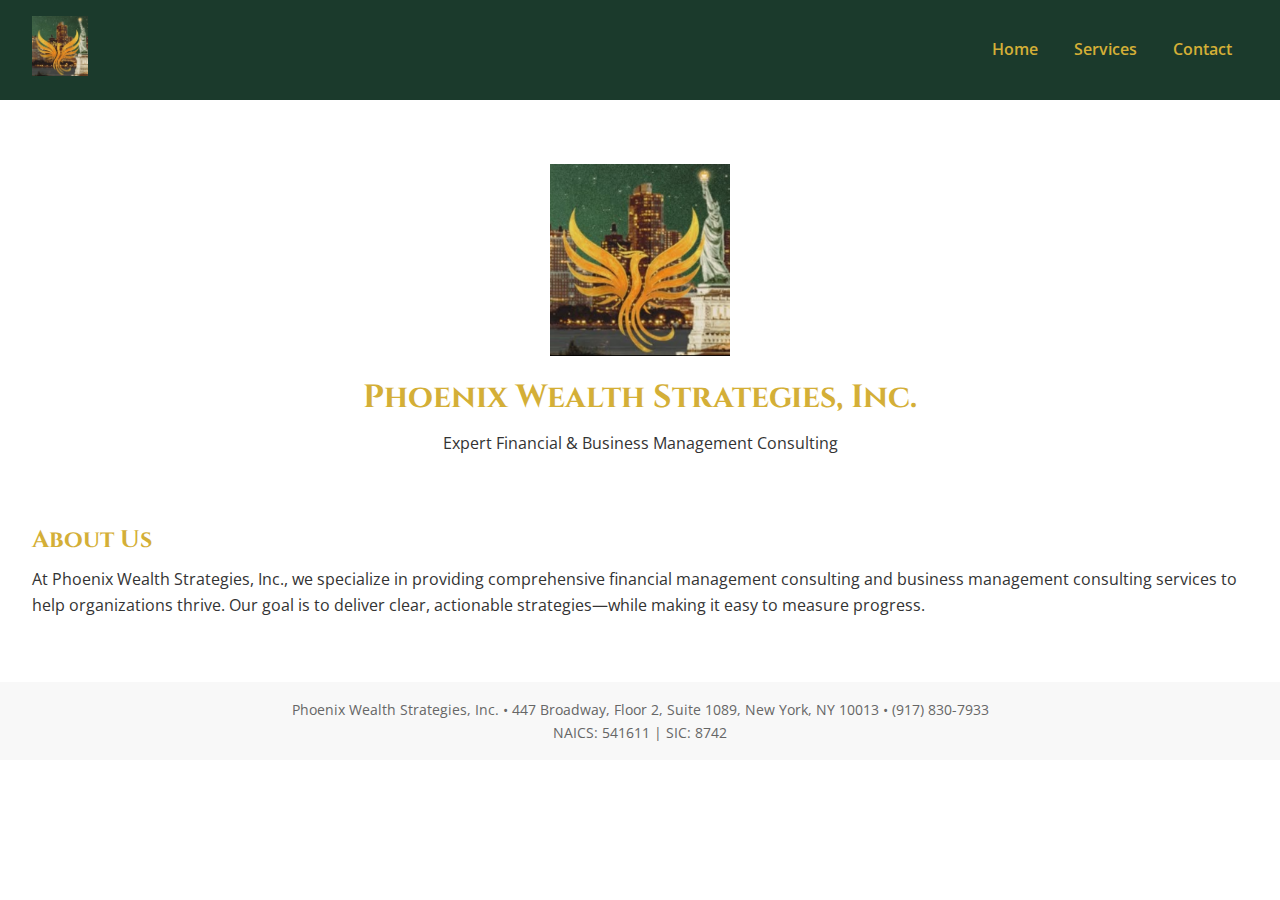
<file: index.html>
<!DOCTYPE html>
<html lang="en">
<head>
  <meta charset="UTF-8">
  <meta name="viewport" content="width=device-width,initial-scale=1.0">
  <title>Phoenix Wealth Strategies, Inc.</title>
  <link rel="stylesheet" href="styles.css">
</head>
<body>
  <header>
    <div class="logo">
      <img src="logo.png" alt="Phoenix Wealth Strategies Logo">
    </div>
    <nav>
      <a href="index.html">Home</a>
      <a href="services.html">Services</a>
      <a href="contact.html">Contact</a>
    </nav>
  </header>

  <main>
    <section class="hero" style="text-align:center; padding:2rem 0;">
      <img src="logo.png" alt="Logo" style="max-width:180px; display:block; margin:0 auto 1rem;">
      <h1>Phoenix Wealth Strategies, Inc.</h1>
      <p>Expert Financial & Business Management Consulting</p>
    </section>

    <section>
      <h2>About Us</h2>
      <p>
        At Phoenix Wealth Strategies, Inc., we specialize in providing comprehensive financial
        management consulting and business management consulting services to help organizations
        thrive. Our goal is to deliver clear, actionable strategies—while making it easy to
        measure progress.
      </p>
    </section>
  </main>

  <footer>
    Phoenix Wealth Strategies, Inc. • 447 Broadway, Floor 2, Suite 1089, New York, NY 10013 •
    (917) 830-7933
    <br>
    NAICS: 541611 | SIC: 8742
  </footer>
</body>
</html>
</file>
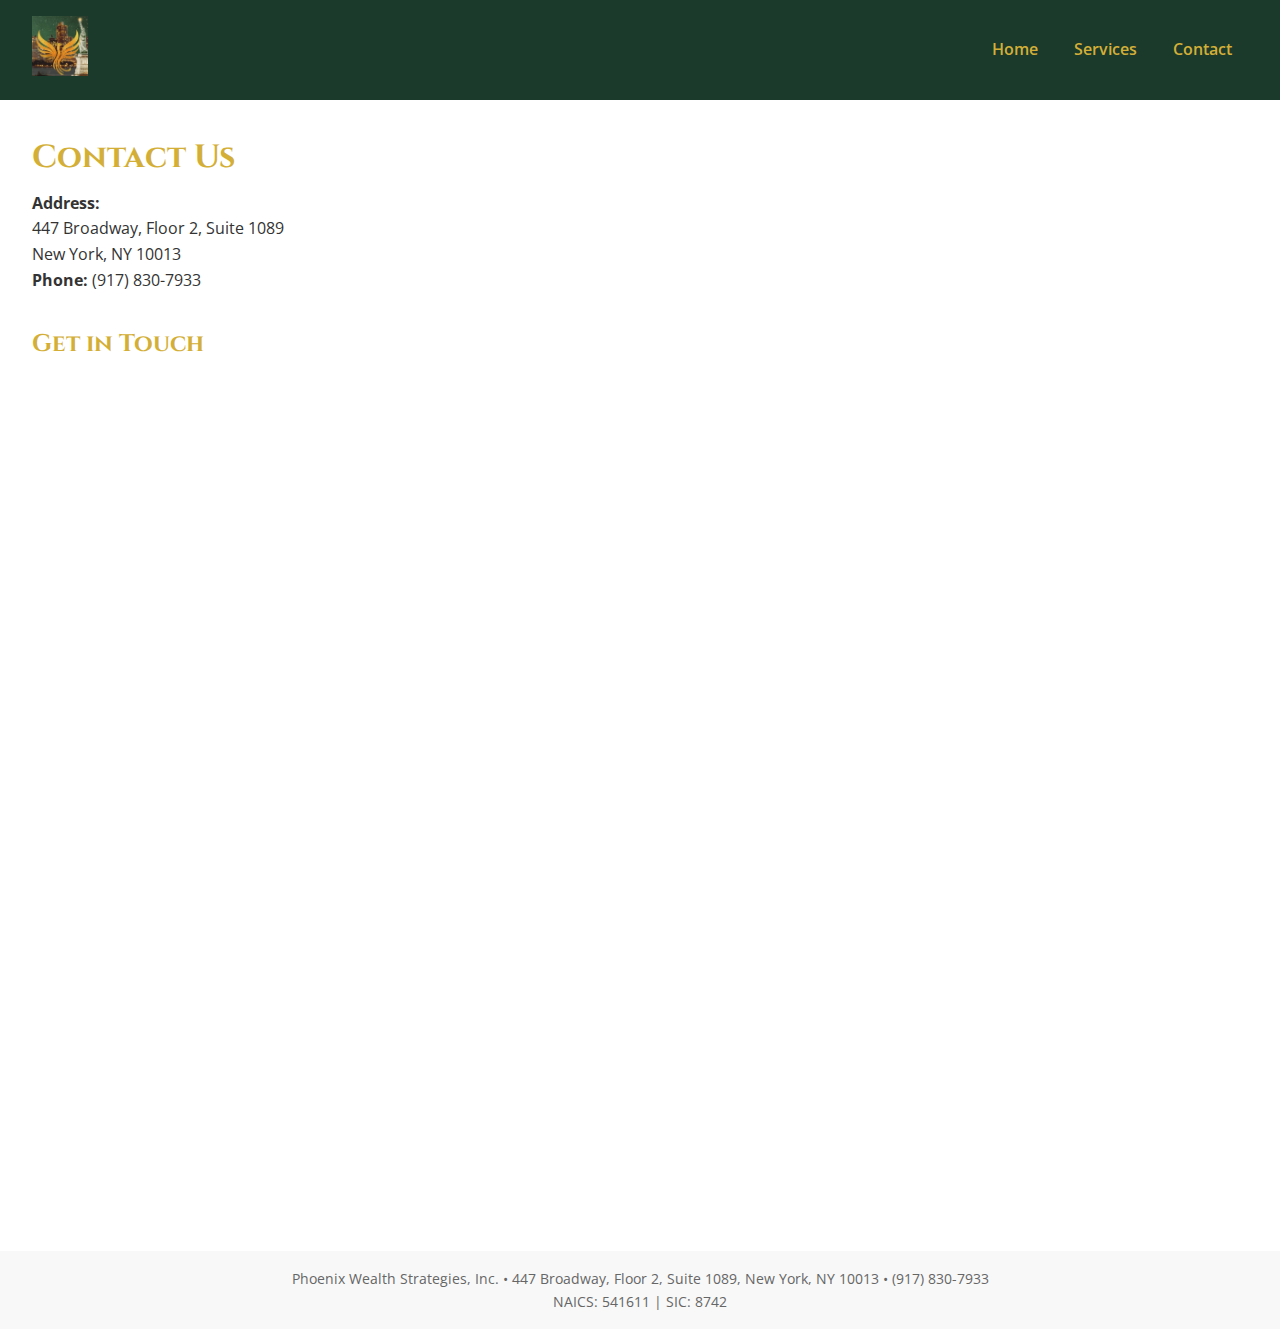
<file: contact.html>
<!DOCTYPE html>
<html lang="en">
<head>
  <meta charset="UTF-8">
  <meta name="viewport" content="width=device-width,initial-scale=1.0">
  <title>Contact Us — Phoenix Wealth Strategies</title>
  <link rel="stylesheet" href="styles.css">
</head>
<body>
  <header>
    <div class="logo">
      <img src="logo.png" alt="Phoenix Wealth Strategies Logo">
    </div>
    <nav>
      <a href="index.html">Home</a>
      <a href="services.html">Services</a>
      <a href="contact.html">Contact</a>
    </nav>
  </header>

  <main>
    <section>
      <h1>Contact Us</h1>
      <p>
        <strong>Address:</strong><br>
        447 Broadway, Floor 2, Suite 1089<br>
        New York, NY 10013
      </p>
      <p><strong>Phone:</strong> (917) 830-7933</p>
    </section>

    <section>
      <h2>Get in Touch</h2>
      <!-- Replace the src below with your actual Google Form embed URL -->
      <div class="form-container" style="margin-top:1rem;">
        <iframe
          src="https://docs.google.com/forms/d/e/1FAIpQLSfE7PA9aSoqh7br09NMp23tRd5YEJqDSitR2kJ05ONvY9Piyg/viewform?embedded=true"
          width="100%"
          height="800"
          frameborder="0"
          marginheight="0"
          marginwidth="0">
          Loading…
        </iframe>
      </div>
    </section>
  </main>

  <footer>
    Phoenix Wealth Strategies, Inc. • 447 Broadway, Floor 2, Suite 1089, New York, NY 10013 •
    (917) 830-7933
    <br>
    NAICS: 541611 | SIC: 8742
  </footer>
</body>
</html>
</file>
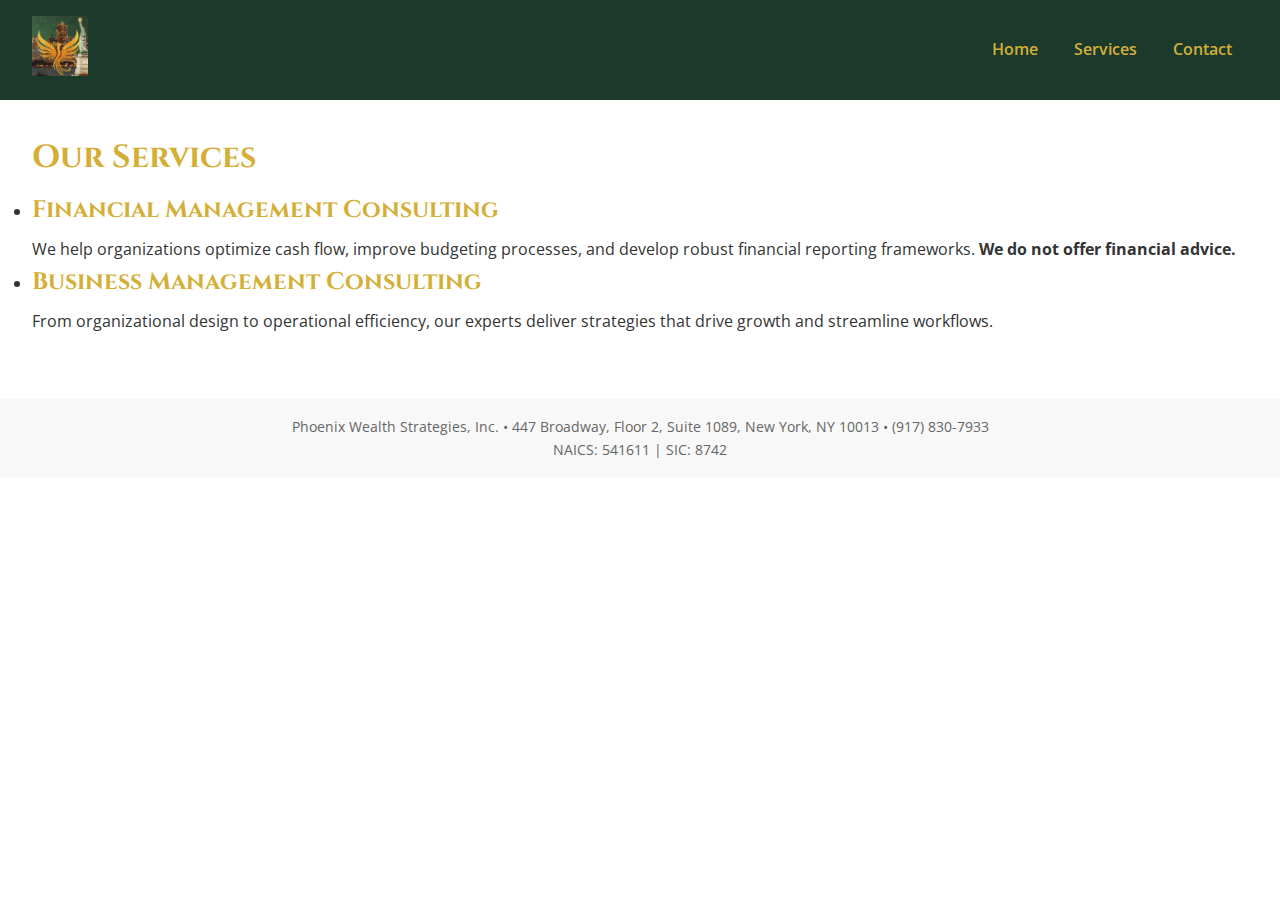
<file: services.html>
<!DOCTYPE html>
<html lang="en">
<head>
  <meta charset="UTF-8">
  <meta name="viewport" content="width=device-width,initial-scale=1.0">
  <title>Our Services — Phoenix Wealth Strategies</title>
  <link rel="stylesheet" href="styles.css">
</head>
<body>
  <header>
    <div class="logo">
      <img src="logo.png" alt="Phoenix Wealth Strategies Logo">
    </div>
    <nav>
      <a href="index.html">Home</a>
      <a href="services.html">Services</a>
      <a href="contact.html">Contact</a>
    </nav>
  </header>

  <main>
    <section>
      <h1>Our Services</h1>
      <ul>
        <li>
          <h2>Financial Management Consulting</h2>
          <p>
            We help organizations optimize cash flow, improve budgeting processes, and develop
            robust financial reporting frameworks. <strong>We do not offer financial advice.</strong>
          </p>
        </li>
        <li>
          <h2>Business Management Consulting</h2>
          <p>
            From organizational design to operational efficiency, our experts deliver strategies
            that drive growth and streamline workflows.
          </p>
        </li>
      </ul>
    </section>
  </main>

  <footer>
    Phoenix Wealth Strategies, Inc. • 447 Broadway, Floor 2, Suite 1089, New York, NY 10013 •
    (917) 830-7933
    <br>
    NAICS: 541611 | SIC: 8742
  </footer>
</body>
</html>
</file>
<file: styles.css>
/* styles.css */
@import url('https://fonts.googleapis.com/css2?family=Cinzel:wght@700&family=Open+Sans:wght@400;600&display=swap');

:root {
  --dark-bg: #1b3a2c;
  --gold: #d4af37;
  --light-bg: #f8f8f8;
}

* {
  box-sizing: border-box;
  margin: 0;
  padding: 0;
}

body {
  font-family: 'Open Sans', sans-serif;
  color: #333;
  line-height: 1.6;
}

header {
  background: var(--dark-bg);
  padding: 1rem 2rem;
  display: flex;
  align-items: center;
  justify-content: space-between;
}

header .logo img {
  height: 60px;
}

nav a {
  color: var(--gold);
  margin: 0 1rem;
  text-decoration: none;
  font-weight: 600;
}

nav a:hover {
  text-decoration: underline;
}

h1, h2, h3 {
  font-family: 'Cinzel', serif;
  color: var(--gold);
  margin-bottom: 0.5rem;
}

main {
  padding: 2rem;
}

section {
  margin-bottom: 2rem;
}

footer {
  background: var(--light-bg);
  text-align: center;
  padding: 1rem;
  font-size: 0.9rem;
  color: #666;
}
</file>
